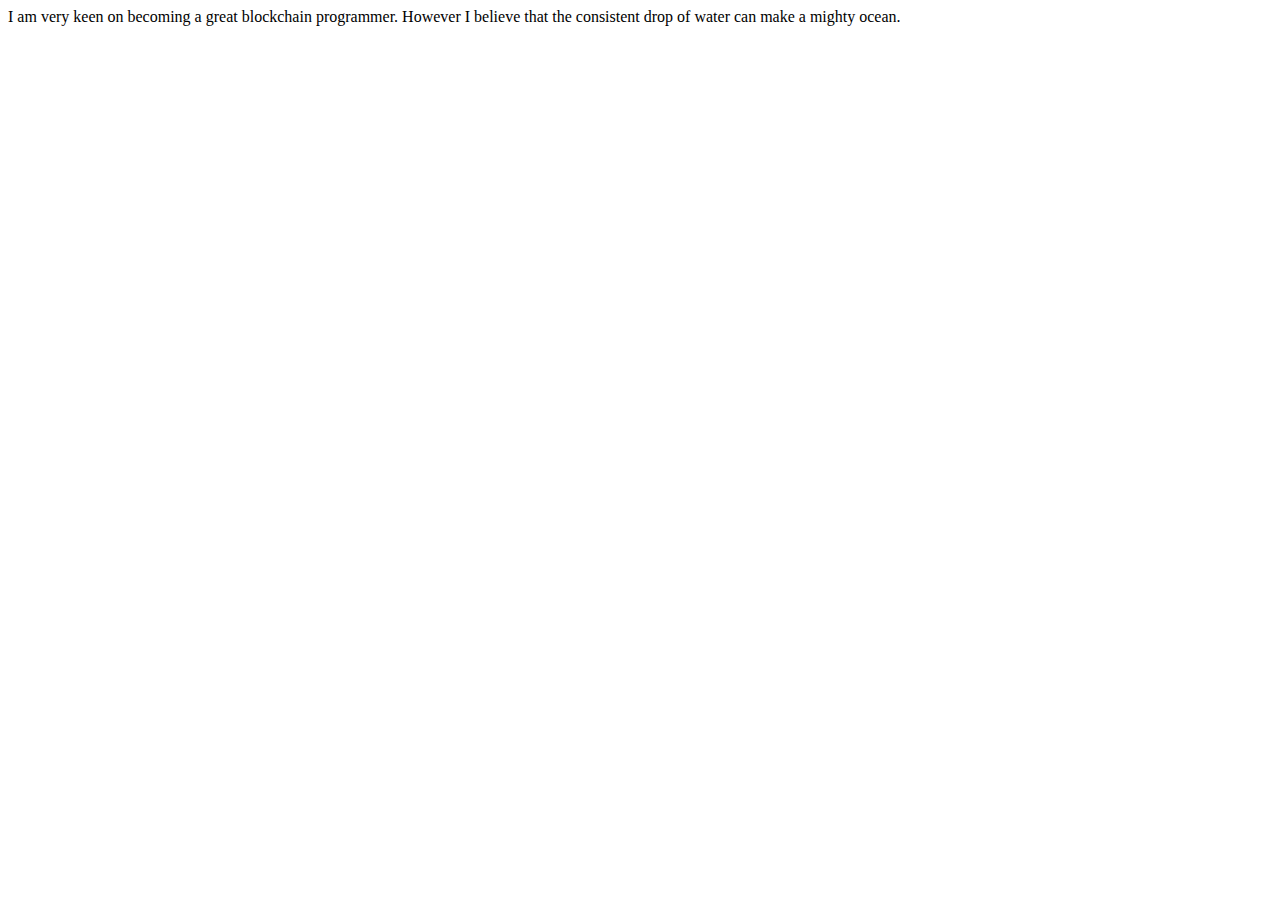
<file: html_basic/base_index.html>
<!DOCTYPE html>
<html lang="en">
  <head>
	  <title>This is my first markup language</title>

	  <meta ="UTF-18"/>
  </head>
    <body>I am very keen on becoming a great blockchain programmer. However I believe that the consistent drop of water can make a mighty ocean.</body>
</html>
</file>
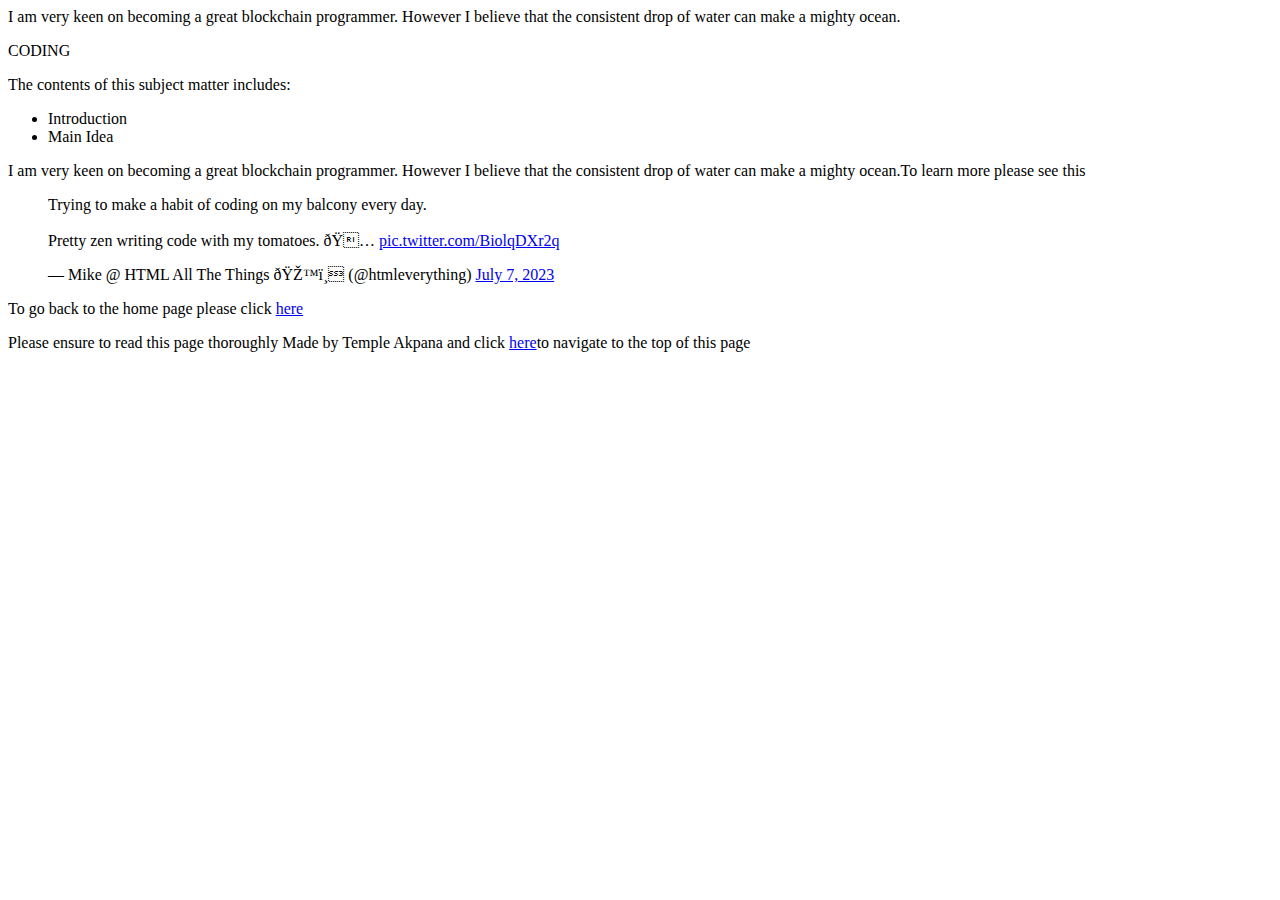
<file: html_basic/tweets.html>
<!DOCTYPE html>
<html lang="en">
  <head>
	  <title>This is my first markup language</title>

	  <meta charset="UTF-18"/>
  </head>
    <body>I am very keen on becoming a great blockchain programmer. However I believe that the consistent drop of water can make a mighty ocean.</body>

    <body>
	    <header>
		    <p>CODING</p>
		    
			    The contents of this subject matter includes:
		    <ul>
			    <li>Introduction</li>
			    <li> Main Idea</li>
		    </ul>
	    
	    </header>
	    <main>
	<section>
		<article>
		<p>I am very keen on becoming a great blockchain programmer. However I believe that the consistent drop of water can make a mighty ocean.To learn more please see this </p>
	        <!--Insert Embeded code on next line-->
		 </article>
	        <blockquote class="twitter-tweet" data-lang="en" data-theme="dark"><p lang="en" dir="ltr">Trying to make a habit of coding on my balcony every day.<br><br>Pretty zen writing code with my tomatoes. 🍅 <a href="https://t.co/BiolqDXr2q">pic.twitter.com/BiolqDXr2q</a></p>&mdash; Mike @ HTML All The Things 🎙️ (@htmleverything) <a href="https://twitter.com/htmleverything/status/1677364975218696213?ref_src=twsrc%5Etfw">July 7, 2023</a></blockquote> <script async src="https://platform.twitter.com/widgets.js" charset="utf-8"></script>
	<aside>To go back to the home page please click <a href="index.html">here</a></aside>
	</section> 
              </main>
     <footer>
	     <p> Please ensure to read this page thoroughly Made by Temple Akpana and click <a href="http://tweets.html" target="_blank">here</a>to navigate to the top of this page
     </footer>
    </body>
	
</html>
</file>
